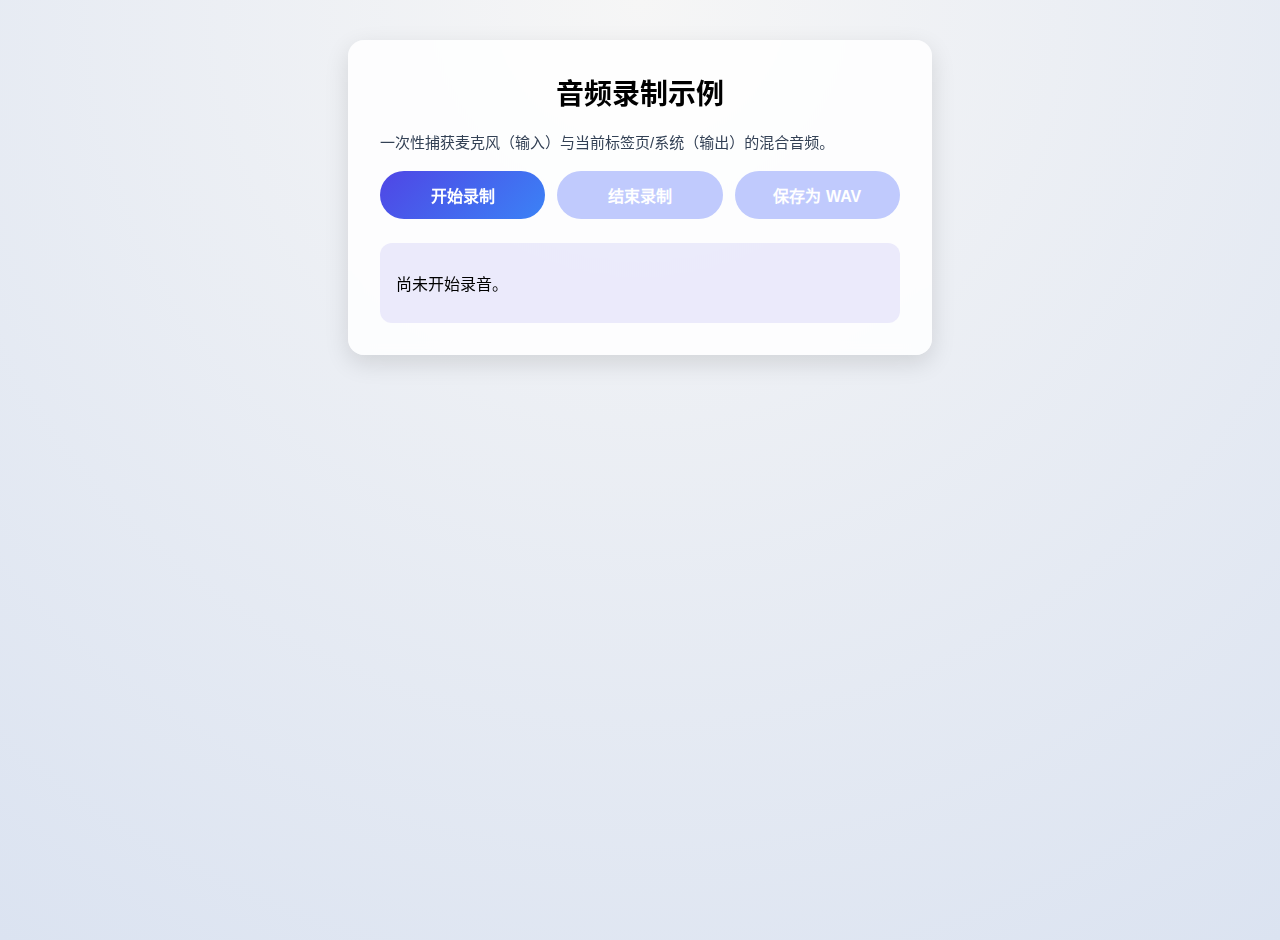
<file: src/index.html>
<!DOCTYPE html>
<html lang="zh-CN">
<head>
  <meta charset="UTF-8" />
  <meta name="viewport" content="width=device-width, initial-scale=1.0" />
  <title>音频录制示例</title>
  <link rel="stylesheet" href="styles.css" />
</head>
<body>
  <main class="container">
    <h1>音频录制示例</h1>
    <section class="controls">
      <p class="hint">一次性捕获麦克风（输入）与当前标签页/系统（输出）的混合音频。</p>
      <div class="button-group">
        <button id="startBtn">开始录制</button>
        <button id="stopBtn" disabled>结束录制</button>
        <button id="saveBtn" disabled>保存为 WAV</button>
      </div>
    </section>
    <section class="status">
      <p id="statusText">尚未开始录音。</p>
    </section>
    <section class="player" hidden>
      <h2>预览</h2>
      <audio id="audioPlayer" controls></audio>
    </section>
  </main>
  <script type="module" src="recorder.js"></script>
</body>
</html>
</file>
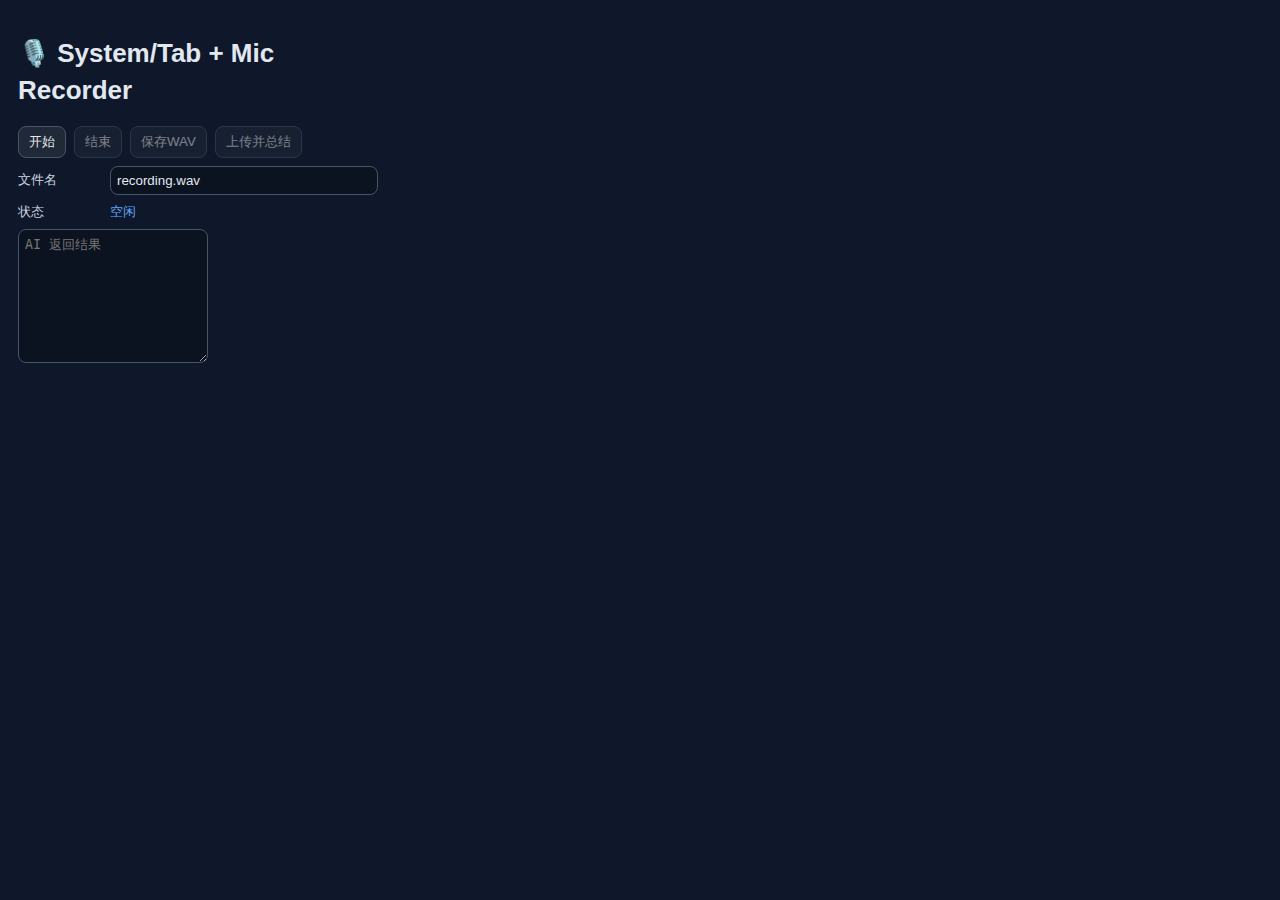
<file: popup.html>
<!doctype html>
<html>
<head>
  <meta charset="utf-8">
  <meta name="viewport" content="width=device-width,initial-scale=1"/>
  <link rel="stylesheet" href="styles.css"/>
  <title>System/Tab + Mic Recorder</title>
</head>
<body>
  <div class="wrap">
    <h1>🎙️ System/Tab + Mic Recorder</h1>
    <div class="row">
      <button id="btnStart">开始</button>
      <button id="btnStop" disabled>结束</button>
      <button id="btnSave" disabled>保存WAV</button>
      <button id="btnUpload" disabled>上传并总结</button>
    </div>
    <div class="row">
      <label>文件名</label>
      <input id="filename" value="recording.wav"/>
    </div>
    <div class="row">
      <label>状态</label>
      <span id="status">空闲</span>
    </div>
    <textarea id="output" rows="8" placeholder="AI 返回结果"></textarea>
  </div>
  <script src="wav.js"></script>
  <script src="popup.js"></script>
</body>
</html>
</file>
<file: src/styles.css>
:root {
  font-family: "Helvetica Neue", Arial, "Noto Sans CJK SC", sans-serif;
  color-scheme: light dark;
}

body {
  margin: 0;
  padding: 0;
  min-height: 100vh;
  background: radial-gradient(circle at top, #f6f6f6, #dbe3f1);
  display: flex;
  justify-content: center;
  align-items: flex-start;
  padding-top: 40px;
}

.container {
  background: rgba(255, 255, 255, 0.85);
  border-radius: 16px;
  box-shadow: 0 8px 24px rgba(0, 0, 0, 0.12);
  padding: 32px;
  max-width: 520px;
  width: 90%;
  backdrop-filter: blur(6px);
}

h1 {
  margin-top: 0;
  font-size: 28px;
  text-align: center;
}

.controls {
  display: grid;
  gap: 16px;
  margin-bottom: 24px;
}

.controls .hint {
  margin: 0;
  font-size: 15px;
  line-height: 1.6;
  color: #334155;
}

.button-group {
  display: flex;
  gap: 12px;
  flex-wrap: wrap;
}

button {
  flex: 1;
  min-width: 120px;
  padding: 12px 16px;
  border-radius: 999px;
  border: none;
  font-size: 16px;
  font-weight: 600;
  cursor: pointer;
  background: linear-gradient(135deg, #4f46e5, #3b82f6);
  color: white;
  transition: transform 0.15s ease, box-shadow 0.15s ease;
}

button:disabled {
  background: #a5b4fc;
  cursor: not-allowed;
  opacity: 0.7;
}

button:not(:disabled):hover {
  transform: translateY(-1px);
  box-shadow: 0 8px 16px rgba(59, 130, 246, 0.35);
}

.status {
  padding: 12px 16px;
  border-radius: 12px;
  background: rgba(79, 70, 229, 0.1);
}

.player {
  margin-top: 24px;
}

audio {
  width: 100%;
}
</file>
<file: styles.css>
body{font:13px/1.4 -apple-system,Segoe UI,Roboto,Arial;padding:10px;background:#0f172a;color:#e2e8f0;}
.wrap{width:360px}
.row{display:flex;gap:8px;align-items:center;margin:8px 0}
button{padding:6px 10px;border:1px solid #475569;background:#1f2937;color:#e5e7eb;border-radius:8px;cursor:pointer}
button[disabled]{opacity:.5;cursor:not-allowed}
input,textarea{flex:1;background:#0b1220;color:#e2e8f0;border:1px solid #475569;border-radius:8px;padding:6px}
fieldset{border:1px solid #334155;border-radius:8px;padding:8px;margin:8px 0}
legend{color:#93c5fd}
#status{color:#60a5fa}
select{flex:1;background:#0b1220;color:#e2e8f0;border:1px solid #475569;border-radius:8px;padding:6px}
#audioInput{flex:1}
#btnRefresh{padding:6px 10px;border:1px solid #475569;background:#0b1220;color:#e2e8f0;border-radius:8px;cursor:pointer}
label{min-width:84px;color:#cbd5e1}
</file>
